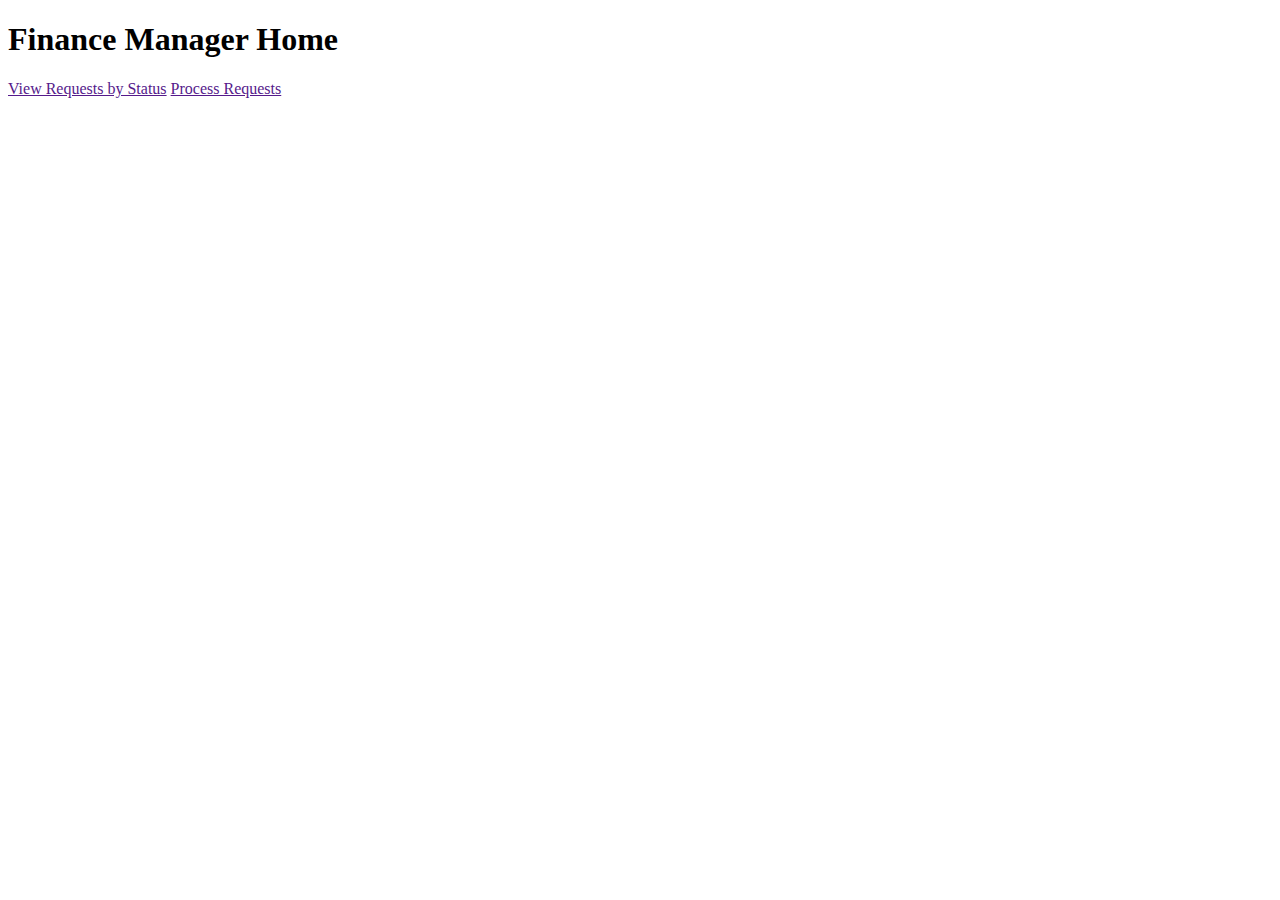
<file: ers/src/main/webapp/temp_front/finance_manager_home.html>
<!DOCTYPE html>
<html>
<head>
<meta charset="UTF-8">
<title>Finance Manager Home</title>
</head>
<body>
<h1>Finance Manager Home</h1>
<a href="">View Requests by Status</a>
<a href="">Process Requests</a>
</body>
</html>
</file>
